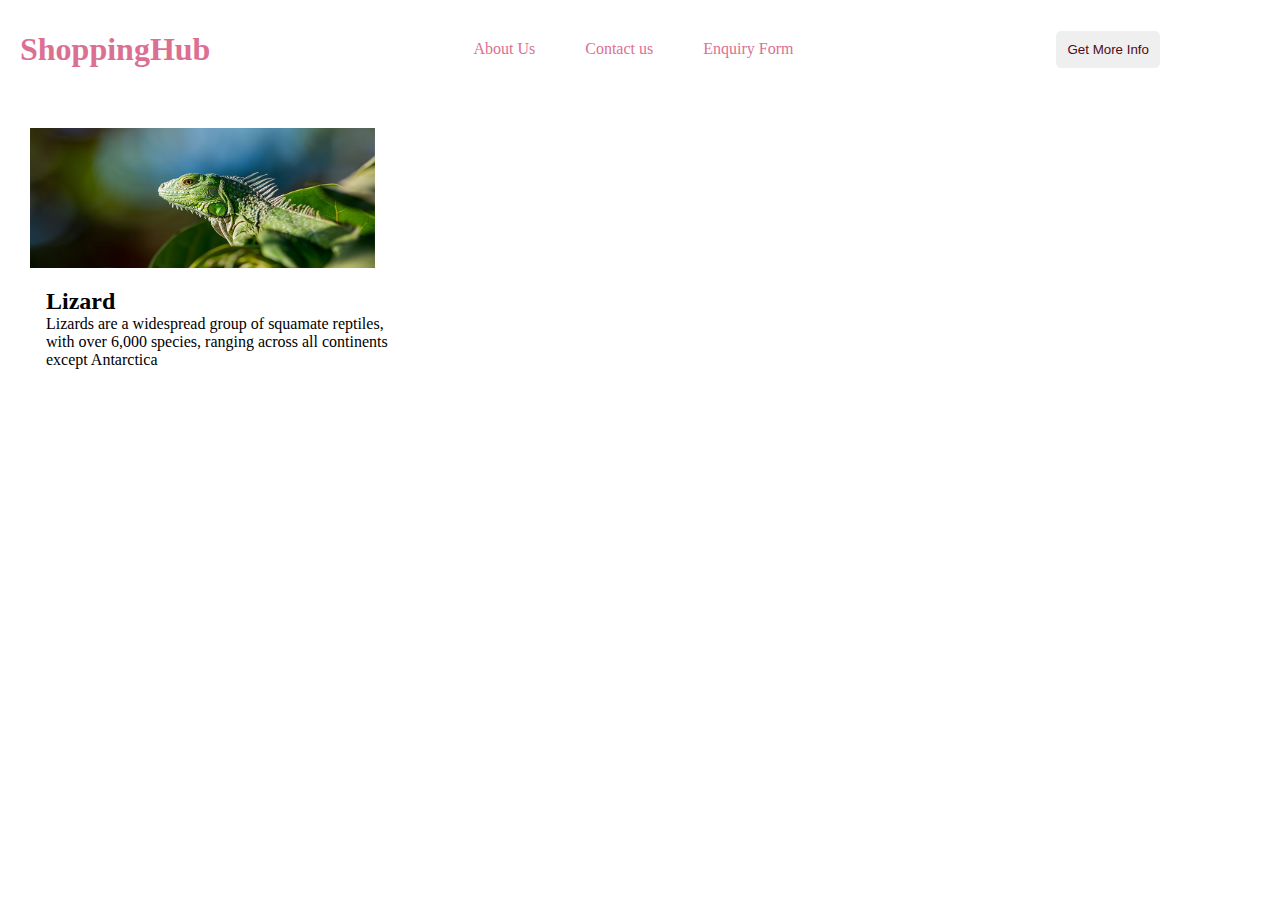
<file: LearnSass/index.html>
<!DOCTYPE html>
<html lang="en">

<head>
    <meta charset="UTF-8">
    <meta http-equiv="X-UA-Compatible" content="IE=edge">
    <meta name="viewport" content="width=device-width, initial-scale=1.0">
    <title>Sass Learning</title>
    <link rel="stylesheet" href="assests/styles/style.css">
</head>

<body>
    <!-- Header Part -->
    <header>
        <h1>
            ShoppingHub
        </h1>
        <ul>
            <li>About Us</li>
            <li>Contact us</li>
            <li>Enquiry Form</li>
        </ul>
        <button>Get More Info</button>
    </header>

    <!-- Crad Section -->

    <div class="cards">
        <div class="container">
            <div class="card">
                <img src="assests/images/Lizard.jpg" alt="Card1">
                <div class="content">
                    <h2>Lizard</h2>
                    <p>Lizards are a widespread group of squamate reptiles, with over 6,000 species, ranging across all
                        continents except Antarctica</p>
                </div>
            </div>
            <!-- <div class="card">
                <img src="" alt="Card2">
            </div>
            <div class="card">
                <img src="" alt="Card3">
            </div> -->
        </div>
    </div>

</body>

</html>
</file>
<file: LearnSass/assests/styles/style.css>
* {
  margin: 0;
  padding: 0;
}

header {
  display: flex;
  justify-content: space-between;
  align-items: center;
  padding: 20px;
  max-width: 1140px;
  background-color: #ffffff;
}
header h1 {
  color: palevioletred;
}
header ul {
  list-style-type: none;
  display: flex;
  justify-content: space-between;
  align-items: center;
  padding: 20px;
  max-width: 1140px;
  gap: 50px;
}
header ul li {
  text-decoration: none;
  color: palevioletred;
}
header ul li:hover {
  color: red;
  background-color: black;
  border-radius: 10px;
  width: 10vw;
  transition: 3s;
  padding: 10px;
}
header button {
  color: rgb(80, 10, 33);
  border: 1px solid transparent;
  padding: 10px;
  border-radius: 5px;
}
header button:hover {
  font-size: 20px;
  transition: 5s;
}

.cards .container {
  display: flex;
  justify-content: space-between;
  align-items: center;
  padding: 20px;
  max-width: 1140px;
}
.cards .container .card {
  padding: 10px;
  width: 33%;
  height: 273px;
}
.cards .container .card img {
  width: 345px;
  height: 140px;
}
.cards .container .card .content {
  padding: 16px;
}

@media all and (max-width: 768px) {
  header ul {
    display: none;
  }
}/*# sourceMappingURL=style.css.map */
</file>
